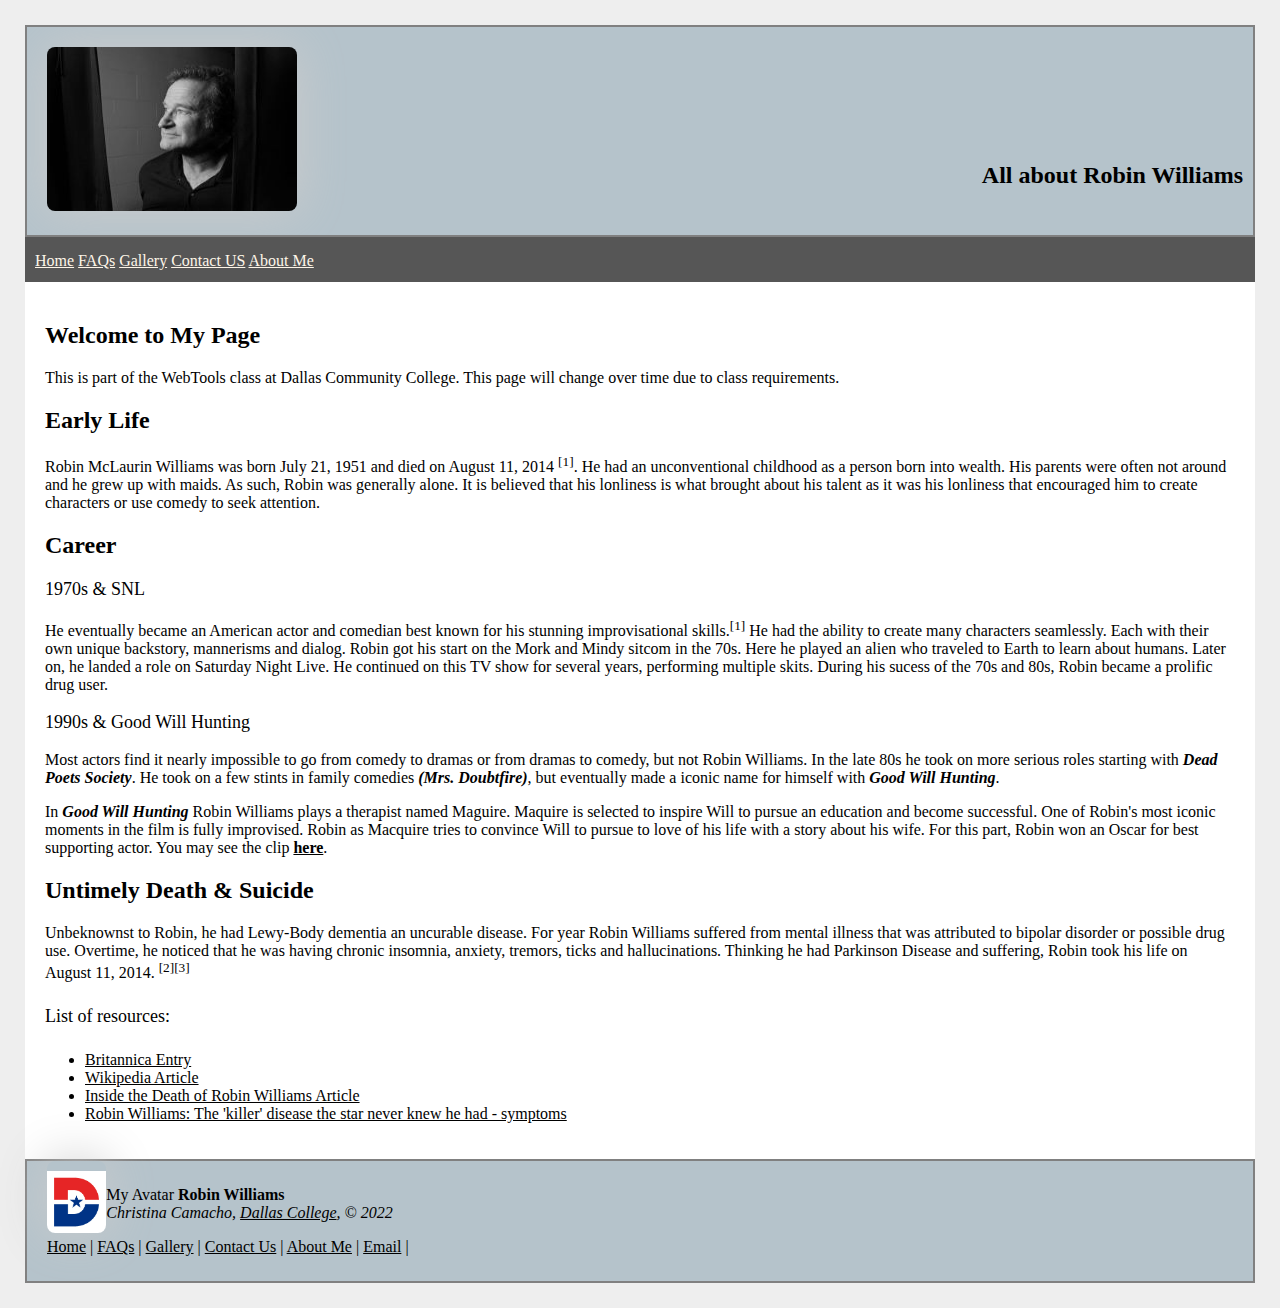
<file: index.html>
<!DOCTYPE html>
<html lang="en">

<head>
    <meta http-equiv="X-UA-Compatible" content="IE=edge">
    <meta http-equiv="Content-Type" content="text/html; charset=utf-8">
    <!--SEO-->
    <meta name="Robin Williams" content="Robin Williams, Actors,HMTL, DCCCD">
    <!--FAVICON-->
    <link rel="apple-touch-icon" sizes="57x57" href="favicon/apple-icon-57x57.png">
    <link rel="apple-touch-icon" sizes="60x60" href="favicon/apple-icon-60x60.png">
    <link rel="apple-touch-icon" sizes="72x72" href="favicon/apple-icon-72x72.png">
    <link rel="apple-touch-icon" sizes="76x76" href="favicon/apple-icon-76x76.png">
    <link rel="apple-touch-icon" sizes="114x114" href="favicon/apple-icon-114x114.png">
    <link rel="apple-touch-icon" sizes="120x120" href="favicon/apple-icon-120x120.png">
    <link rel="apple-touch-icon" sizes="144x144" href="favicon/apple-icon-144x144.png">
    <link rel="apple-touch-icon" sizes="152x152" href="favicon/apple-icon-152x152.png">
    <link rel="apple-touch-icon" sizes="180x180" href="favicon/apple-icon-180x180.png">
    <link rel="icon" type="image/png" sizes="192x192" href="favicon/android-icon-192x192.png">
    <link rel="icon" type="image/png" sizes="32x32" href="favicon/favicon-32x32.png">
    <link rel="icon" type="image/png" sizes="96x96" href="favicon/favicon-96x96.png">
    <link rel="icon" type="image/png" sizes="16x16" href="favicon/favicon-16x16.png">
    <link rel="manifest" href="favicon/manifest.json">
    <!--may be autogenerated-->
    <meta name="msapplication-TileColor" content="#ffffff">
    <meta name="msapplication-TileImage" content="favicon/ms-icon-144x144.png">
    <meta name="theme-color" content="#ffffff">
    <title>All about Robin Williams</title>
    <link rel="favicon.jpg" href="favicon/favicon.ico">
    <!--Responsive-->
    <meta name="viewport" content="width=device-width, initial-scale=1.0">
    <!--STYLE-->
    <style>
        @import url(style.css);
    </style>
</head>
<!--HEADER SECTION-->
<header>
		<img src="images/rw2-thumb.jpg" alt="Robin Williams Gaze" height="164" width="250">
	<h1>All about Robin Williams</h1>
</header>
<!--NAVIGATION-->
<nav>
    <a href="index.html">Home</a>
    <a href="faqs.html">FAQs</a>
    <a href="gallery.html">Gallery</a>
    <a href="contact-us.html">Contact US</a>
    <a href="aboutme.html">About Me</a>
</nav>
<!--BODY-->

<main>
	<h2>Welcome to My Page</h2>
	<p>
		This is part of the WebTools class at Dallas Community College. This page will change over time due to class
		requirements.
	</p>
	<h2>Early Life</h2>
	<p>
		Robin McLaurin Williams was born July 21, 1951 and died on August 11, 2014 <sup>[1]</sup>. He had an
		unconventional childhood as a person born into wealth. His parents were often not around and he grew up with
		maids. As
		such, Robin was generally alone. It is believed that his lonliness is what brought about his talent as it was
		his lonliness that encouraged him to create characters or use comedy to seek attention.
	</p>

	<h2>Career</h2>
	<h3>1970s &amp; SNL</h3>
	<p>
		He eventually became an American actor and comedian best known for his stunning improvisational
		skills.<sup>[1]</sup> He had the ability to create many characters seamlessly. Each with their own unique
		backstory,
		mannerisms and dialog. Robin got his start on the Mork and Mindy sitcom in the 70s. Here he played an alien who
		traveled to Earth to learn about humans. Later on, he landed a role on Saturday Night Live. He continued on
		this TV show for several years, performing multiple skits. During his sucess of the 70s and 80s, Robin became a
		prolific drug user.
	</p>

	<h3>1990s &amp; Good Will Hunting</h3>
	<p>
		Most actors find it nearly impossible to go from comedy to dramas or from dramas to comedy, but not Robin
		Williams. In the late 80s he took on more serious roles starting with
		<strong><em>Dead Poets Society</em></strong>. He took on a few stints in family comedies <em><strong>(Mrs.
				Doubtfire)</strong></em>, but eventually made a iconic name for himself with
		<strong><em>Good Will Hunting</em></strong>.
	</p>
	<p>
		In <strong><em>Good Will Hunting</em></strong> Robin Williams plays a therapist named Maguire. Maquire is
		selected to inspire Will to pursue an education and become successful. One of Robin's most iconic moments in the
		film is fully improvised. Robin as Macquire tries to convince Will to pursue to love of his life with a story
		about his wife. For this part, Robin won an Oscar for best supporting actor. You may see the clip
		<strong><a
				href="https://www.youtube.com/watch?time_continue=74&amp;v=z8mn3nLPSMY&amp;feature=emb_logo">here</a></strong>.
	</p>
	<h2 class="classExample2">Untimely Death &amp; Suicide</h2>
	<p>
		Unbeknownst to Robin, he had Lewy-Body dementia an uncurable disease. For year Robin Williams suffered from
		mental illness that was attributed to bipolar disorder or possible drug use. Overtime, he noticed that he was
		having chronic insomnia, anxiety, tremors, ticks and hallucinations. Thinking he had Parkinson Disease and
		suffering, Robin took his life on August 11, 2014. <sup>[2][3]</sup>
	</p>

	<h4>List of resources:</h4>
	<ul>
		<li><a href="https://www.britannica.com/biography/Robin-Williams">Britannica Entry </a></li>
		<li><a href="https://en.wikipedia.org/wiki/Robin_Williams">Wikipedia Article</a></li>
		<li><a href="https://allthatsinteresting.com/robin-williams-death">Inside the Death of Robin Williams
				Article</a></li>
		<li><a
				href="https://www.express.co.uk/life-style/health/1541042/robin-williams-health-lewy-body-dementia-parkinsons-disease-symptoms">Robin
				Williams: The 'killer' disease the star never knew he had - symptoms</a></li>
	</ul>
</main>
<div class="footer">
    <div class="float">
        <img src="images/DCLOGO_RGB_D_MARK.jpg" alt="DCLOGO" height="5%" width="5%">
        <p style="margin: 0; padding-top: 25px">
            My Avatar <strong> Robin Williams </strong>
        </p>
        <p style="margin: 0">
            <em>
                Christina Camacho,
                <a href="https://www.dallascollege.edu/">Dallas College</a>, &copy
                2022
            </em>
        </p>
        <p class="clear">
            <a href="index.html">Home</a> | <a href="faqs.html">FAQs</a> |
            <a href="gallery.html">Gallery</a> |
            <a href="contact-us.html">Contact Us</a> |
            <a href="about.html">About Me</a> |
            <a href="mailto:camacho.christina@gmail.com">Email</a> |
        </p>
    </div>
</div>
</html>
</file>
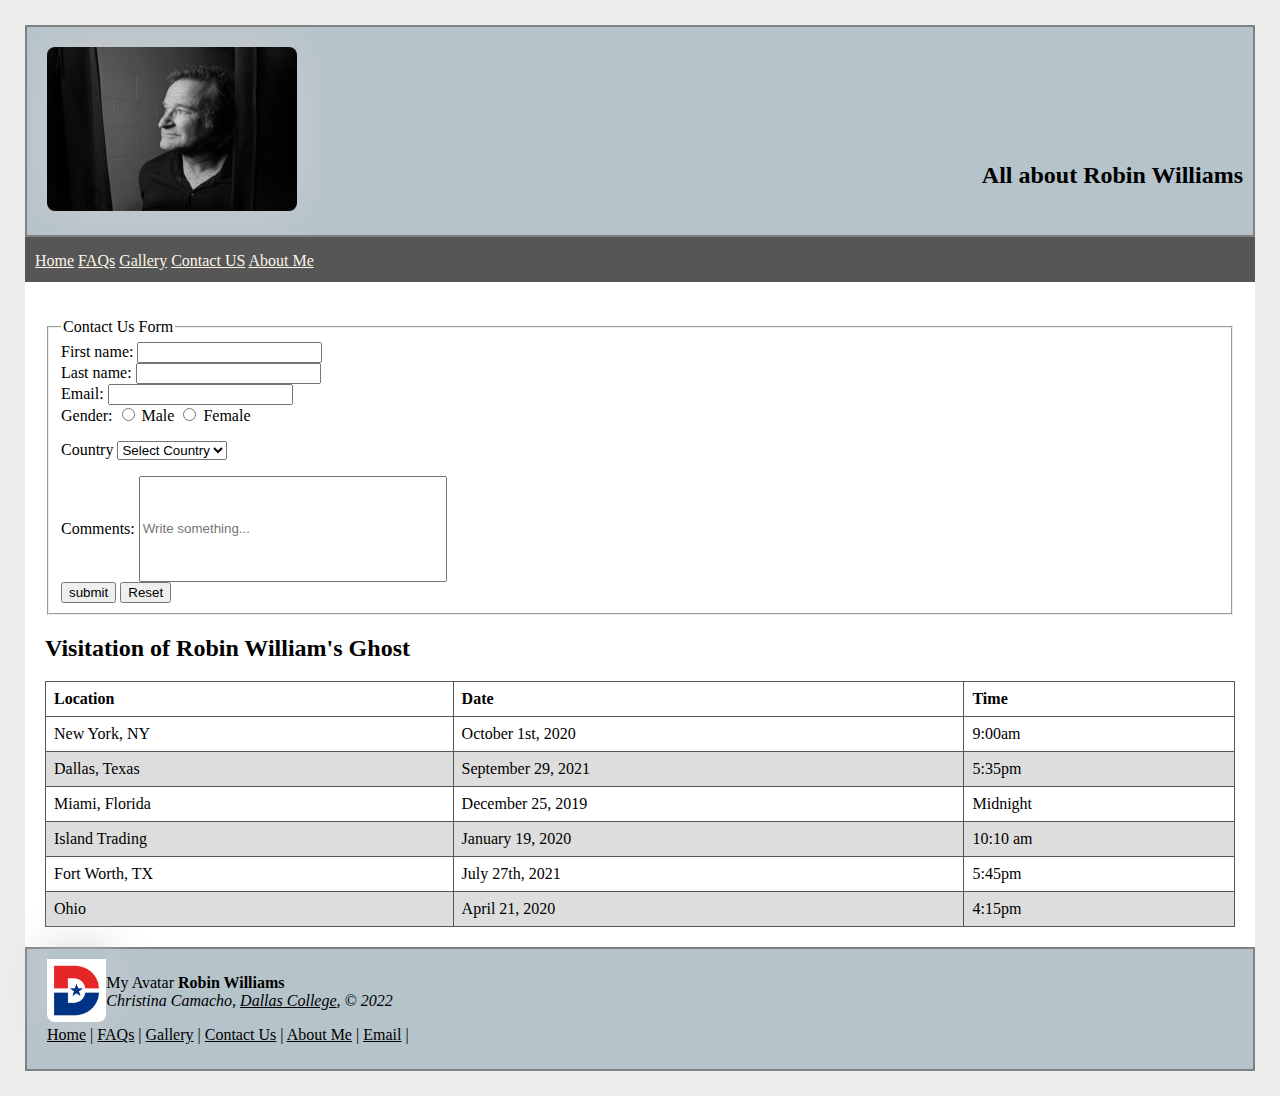
<file: contact-us-bak.html>
<!DOCTYPE html>
<html lang="en">

<head>
    <meta http-equiv="X-UA-Compatible" content="IE=edge">
    <meta http-equiv="Content-Type" content="text/html; charset=utf-8">
    <!--SEO-->
    <meta name="Robin Williams" content="Robin Williams, Actors,HMTL, DCCCD">
    <!--FAVICON-->
    <link rel="apple-touch-icon" sizes="57x57" href="favicon/apple-icon-57x57.png">
    <link rel="apple-touch-icon" sizes="60x60" href="favicon/apple-icon-60x60.png">
    <link rel="apple-touch-icon" sizes="72x72" href="favicon/apple-icon-72x72.png">
    <link rel="apple-touch-icon" sizes="76x76" href="favicon/apple-icon-76x76.png">
    <link rel="apple-touch-icon" sizes="114x114" href="favicon/apple-icon-114x114.png">
    <link rel="apple-touch-icon" sizes="120x120" href="favicon/apple-icon-120x120.png">
    <link rel="apple-touch-icon" sizes="144x144" href="favicon/apple-icon-144x144.png">
    <link rel="apple-touch-icon" sizes="152x152" href="favicon/apple-icon-152x152.png">
    <link rel="apple-touch-icon" sizes="180x180" href="favicon/apple-icon-180x180.png">
    <link rel="icon" type="image/png" sizes="192x192" href="favicon/android-icon-192x192.png">
    <link rel="icon" type="image/png" sizes="32x32" href="favicon/favicon-32x32.png">
    <link rel="icon" type="image/png" sizes="96x96" href="favicon/favicon-96x96.png">
    <link rel="icon" type="image/png" sizes="16x16" href="favicon/favicon-16x16.png">
    <link rel="manifest" href="favicon/manifest.json">
    <!--may be autogenerated-->
    <meta name="msapplication-TileColor" content="#ffffff">
    <meta name="msapplication-TileImage" content="favicon/ms-icon-144x144.png">
    <meta name="theme-color" content="#ffffff">
    <title>All about Robin Williams</title>
    <link rel="favicon.jpg" href="favicon/favicon.ico">
    <!--Responsive-->
    <meta name="viewport" content="width=device-width, initial-scale=1.0">
    <!--STYLE-->
    <style>
        @import url(style.css);
    </style>
</head>
<!--HEADER SECTION-->
<header>
		<img src="images/rw2-thumb.jpg" alt="Robin Williams Gaze" height="164" width="250">
	<h1>All about Robin Williams</h1>
</header>
<!--NAVIGATION-->
<nav>
  <a href="index.html">Home</a>
  <a href="faqs.html">FAQs</a>
  <a href="gallery.html">Gallery</a>
  <a href="contact-us.html">Contact US</a>
  <a href="aboutme.html">About Me</a>
</nav>
<!--BODY-->
<main>
<form id="myMailerForm" action="mailto:camacho.christina@gmail.com" method="post">
    <p>
		<FIELDSET>
			<LEGEND>Contact Us Form</LEGEND>
    <label>First name:</label> <INPUT type="text" name="firstname"><BR>
      <label>Last name:</label> <INPUT type="text" name="lastname"><BR>
        <label>Email:</label> <INPUT type="text" name="email"><BR>
      <label>Gender: </label>
    <INPUT type="radio" name="sex" value="Male"> Male
    <INPUT type="radio" name="sex" value="Female"> Female<BR>
		<p>Country <label for="country"></label>
    <select id="country" name="country">
      <option value="">Select Country</option>
      <option value="australia">Australia</option>
      <option value="canada">Canada</option>
      <option value="usa">USA</option>
      <option value="brazil">Brazil</option>
    </select></p>
    <label>Comments: </label>
		<INPUT  placeholder="Write something..." style="height:100px; width:300px" type="text" name="notes" ><BR>
    <INPUT type="submit" value="submit"> <INPUT type="reset">
</FIELDSET>
 </FORM>
 <h2>Visitation of Robin William's Ghost</h2>

<table
style = "border-collapse: collapse;
width: 100%;">
  <thead>
  <tr>
    <th>Location</th>
    <th>Date</th>
    <th>Time</th>
  </tr>
</thead>
<tbody>
  <tr>
    <td>New York, NY</td>
    <td>October 1st, 2020</td>
    <td>9:00am</td>
  </tr>
  <tr>
    <td>Dallas, Texas</td>
    <td>September 29, 2021</td>
    <td>5:35pm</td>
  </tr>
  <tr>
    <td>Miami, Florida</td>
    <td>December 25, 2019</td>
    <td>Midnight</td>
  </tr>
  <tr>
    <td>Island Trading</td>
    <td>January 19, 2020</td>
    <td>10:10 am</td>
  </tr>
  <tr>
    <td>Fort Worth, TX</td>
    <td>July 27th, 2021</td>
    <td>5:45pm</td>
  </tr>
  <tr>
    <td>Ohio</td>
    <td>April 21, 2020</td>
    <td>4:15pm</td>
  </tr>
</tbody>
</table>
</main>
<div class="footer">
  <div class="float">
      <img src="images/DCLOGO_RGB_D_MARK.jpg" alt="DCLOGO" height="5%" width="5%">
      <p style="margin: 0; padding-top: 25px">
          My Avatar <strong> Robin Williams </strong>
      </p>
      <p style="margin: 0">
          <em>
              Christina Camacho,
              <a href="https://www.dallascollege.edu/">Dallas College</a>, &copy
              2022
          </em>
      </p>
      <p class="clear">
          <a href="index.html">Home</a> | <a href="faqs.html">FAQs</a> |
          <a href="gallery.html">Gallery</a> |
          <a href="contact-us.html">Contact Us</a> |
          <a href="about.html">About Me</a> |
          <a href="mailto:camacho.christina@gmail.com">Email</a> |
      </p>
  </div>
</div>
</html>
</file>
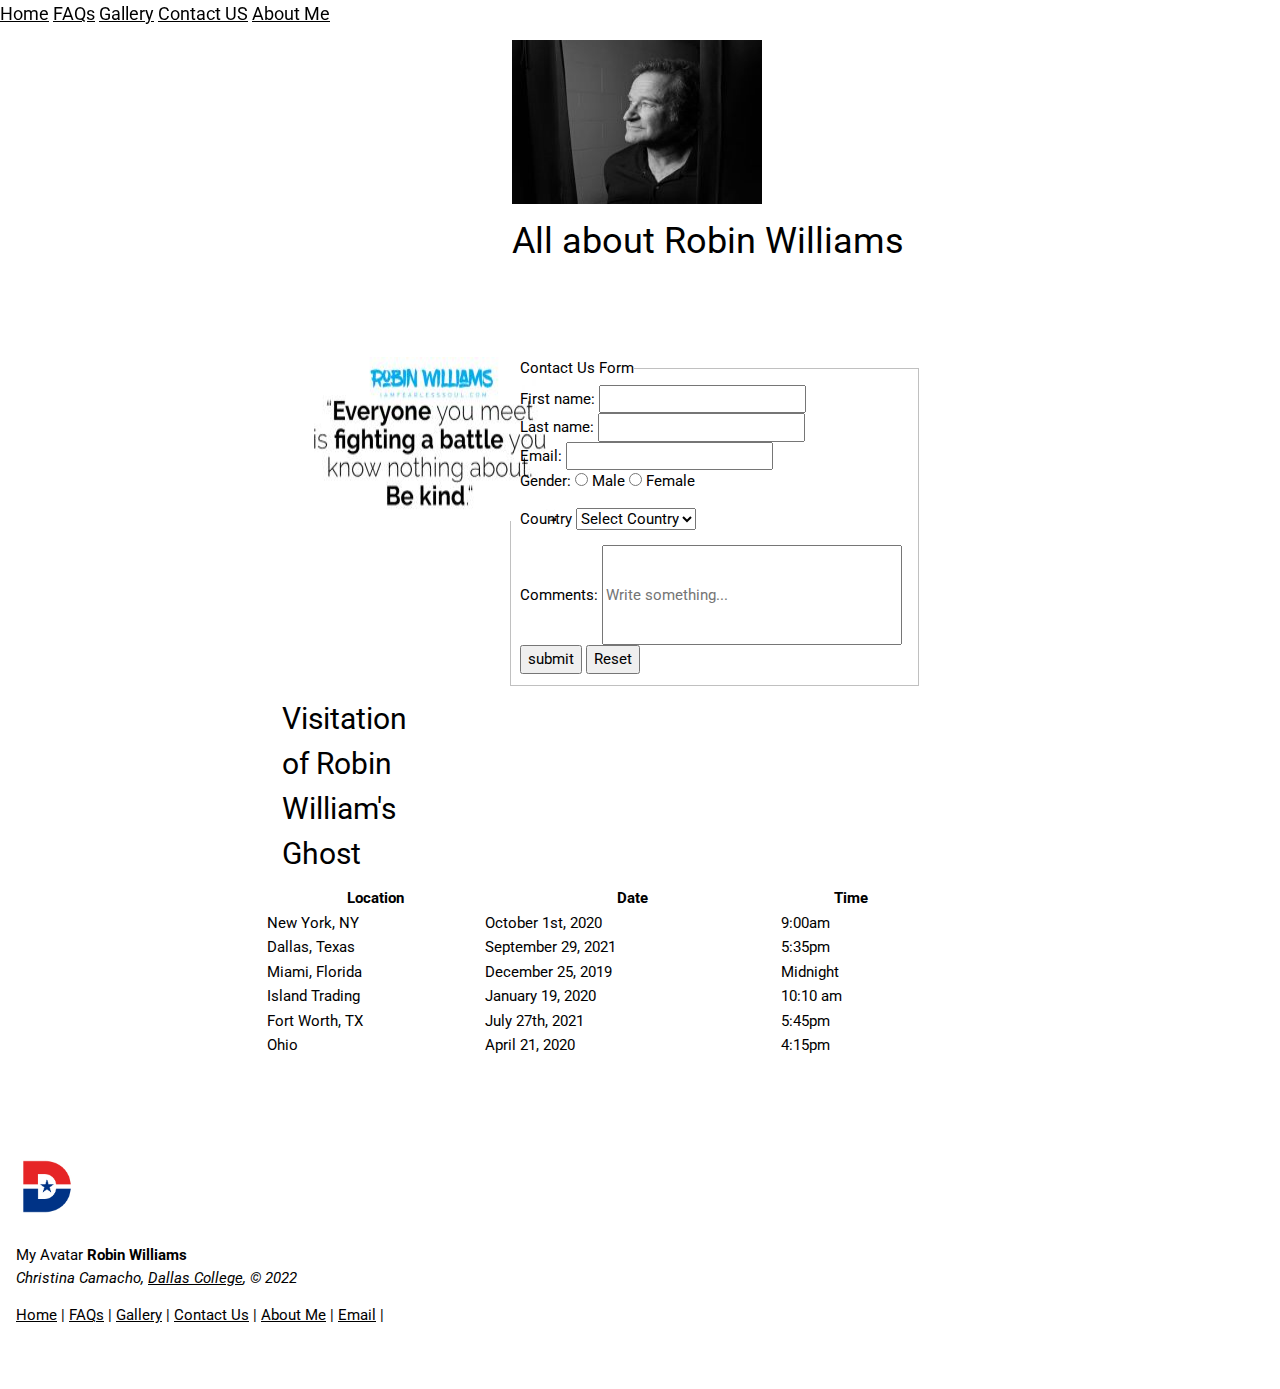
<file: contact-us.html>
<!DOCTYPE html>
<html lang="en">

<head>
    <meta http-equiv="X-UA-Compatible" content="IE=edge">
    <meta http-equiv="Content-Type" content="text/html; charset=utf-8">
    <!--SEO-->
    <meta name="Robin Williams" content="Robin Williams, Actors,HMTL, DCCCD">
    <!--FAVICON-->
    <link rel="apple-touch-icon" sizes="57x57" href="favicon/apple-icon-57x57.png">
    <link rel="apple-touch-icon" sizes="60x60" href="favicon/apple-icon-60x60.png">
    <link rel="apple-touch-icon" sizes="72x72" href="favicon/apple-icon-72x72.png">
    <link rel="apple-touch-icon" sizes="76x76" href="favicon/apple-icon-76x76.png">
    <link rel="apple-touch-icon" sizes="114x114" href="favicon/apple-icon-114x114.png">
    <link rel="apple-touch-icon" sizes="120x120" href="favicon/apple-icon-120x120.png">
    <link rel="apple-touch-icon" sizes="144x144" href="favicon/apple-icon-144x144.png">
    <link rel="apple-touch-icon" sizes="152x152" href="favicon/apple-icon-152x152.png">
    <link rel="apple-touch-icon" sizes="180x180" href="favicon/apple-icon-180x180.png">
    <link rel="icon" type="image/png" sizes="192x192" href="favicon/android-icon-192x192.png">
    <link rel="icon" type="image/png" sizes="32x32" href="favicon/favicon-32x32.png">
    <link rel="icon" type="image/png" sizes="96x96" href="favicon/favicon-96x96.png">
    <link rel="icon" type="image/png" sizes="16x16" href="favicon/favicon-16x16.png">
    <link rel="manifest" href="favicon/manifest.json">
    <!--may be autogenerated-->
    <meta name="msapplication-TileColor" content="#ffffff">
    <meta name="msapplication-TileImage" content="favicon/ms-icon-144x144.png">
    <meta name="theme-color" content="#ffffff">
    <title>All about Robin Williams</title>
    <link rel="favicon.jpg" href="favicon/favicon.ico">
    <!--Responsive-->
    <meta name="viewport" content="width=device-width, initial-scale=1.0">
    <!--STYLE-->
    <link rel="stylesheet" href="https://www.w3schools.com/w3css/4/w3.css">
    <link rel="stylesheet" href="https://www.w3schools.com/lib/w3-theme-black.css">
    <link rel="stylesheet" href="https://fonts.googleapis.com/css?family=Roboto">
    <link rel="stylesheet" href="https://cdnjs.cloudflare.com/ajax/libs/font-awesome/4.7.0/css/font-awesome.min.css">
    <style>
        html,
        body,
        h1,
        h2,
        h3,
        h4,
        h5,
        h6 {
            font-family: "Roboto", sans-serif;
        }
    </style>
</head>
<!--HEADER SECTION-->
<header style = "margin-left:40%;  padding-top: 40px;">
    <img src="images/rw2-thumb.jpg" alt="Robin Williams Gaze" height="164" width="250">
    <h1>All about Robin Williams</h1>
</header>
<!--NAVIGATION-->
<div class="w3-top">
    <div class="w3-bar w3-theme w3-top w3-left-align w3-large">
        <a href="index.html">Home</a>
        <a href="faqs.html">FAQs</a>
        <a href="gallery.html">Gallery</a>
        <a href="contact-us.html">Contact US</a>
        <a href="aboutme.html">About Me</a>
    </div>
</div>
<!--BODY-->
<div class="w3-main" style="margin-left:250px">
    <div class="w3-row w3-padding-64">
        <div class="w3-twothird w3-container">
            <figure class="w3-quarter">
                <a href="images/rw6-lg.jpg" target="images/rw6-thumb.jpg"><img src="images/rw6-thumb.jpg"
                        alt="Robin Williams Shocked" height="164" width="250"></a>
            </figure>
            <form id="myMailerForm" action="mailto:camacho.christina@gmail.com" method="post">
                <p>
                <FIELDSET>
                    <LEGEND>Contact Us Form</LEGEND>
                    <label>First name:</label> <INPUT type="text" name="firstname"><BR>
                    <label>Last name:</label> <INPUT type="text" name="lastname"><BR>
                    <label>Email:</label> <INPUT type="text" name="email"><BR>
                    <label>Gender: </label>
                    <INPUT type="radio" name="sex" value="Male"> Male
                    <INPUT type="radio" name="sex" value="Female"> Female<BR>
                    <p>Country <label for="country"></label>
                        <select id="country" name="country">
                            <option value="">Select Country</option>
                            <option value="australia">Australia</option>
                            <option value="canada">Canada</option>
                            <option value="usa">USA</option>
                            <option value="brazil">Brazil</option>
                        </select>
                    </p>
                    <label>Comments: </label>
                    <INPUT placeholder="Write something..." style="height:100px; width:300px" type="text"
                        name="notes"><BR>
                    <INPUT type="submit" value="submit"> <INPUT type="reset">
                </FIELDSET>
            </FORM>
            <div class="w3-row-padding w3-theme-l1" id="work">
                <div class="w3-quarter">
                    <h2>Visitation of Robin William's Ghost</h2>
                </div>
            </div>

            <table style="border-collapse: collapse;
width: 100%;">
                <thead>
                    <tr>
                        <th>Location</th>
                        <th>Date</th>
                        <th>Time</th>
                    </tr>
                </thead>
                <tbody>
                    <tr>
                        <td>New York, NY</td>
                        <td>October 1st, 2020</td>
                        <td>9:00am</td>
                    </tr>
                    <tr>
                        <td>Dallas, Texas</td>
                        <td>September 29, 2021</td>
                        <td>5:35pm</td>
                    </tr>
                    <tr>
                        <td>Miami, Florida</td>
                        <td>December 25, 2019</td>
                        <td>Midnight</td>
                    </tr>
                    <tr>
                        <td>Island Trading</td>
                        <td>January 19, 2020</td>
                        <td>10:10 am</td>
                    </tr>
                    <tr>
                        <td>Fort Worth, TX</td>
                        <td>July 27th, 2021</td>
                        <td>5:45pm</td>
                    </tr>
                    <tr>
                        <td>Ohio</td>
                        <td>April 21, 2020</td>
                        <td>4:15pm</td>
                    </tr>
                </tbody>
            </table>
        </div>
    </div>
</div>

<footer id="myFooter">
    <div class="w3-container w3-theme-l2 w3-padding-32">
        <img src="images/DCLOGO_RGB_D_MARK.jpg" alt="DCLOGO" height="5%" width="5%">
        <p style="margin: 0; padding-top: 25px">
            My Avatar <strong> Robin Williams </strong>
        </p>
        <p style="margin: 0">
            <em>
                Christina Camacho,
                <a href="https://www.dallascollege.edu/">Dallas College</a>, &copy
                2022
            </em>
        </p>
        <p class="clear">
            <a href="index.html">Home</a> | <a href="faqs.html">FAQs</a> |
            <a href="gallery.html">Gallery</a> |
            <a href="contact-us.html">Contact Us</a> |
            <a href="about.html">About Me</a> |
            <a href="mailto:camacho.christina@gmail.com">Email</a> |
        </p>
        <div class="w3-container w3-theme-l1">
            <p><a href="" target="_blank"></a></p>
        </div>
</footer>

</html>
</file>
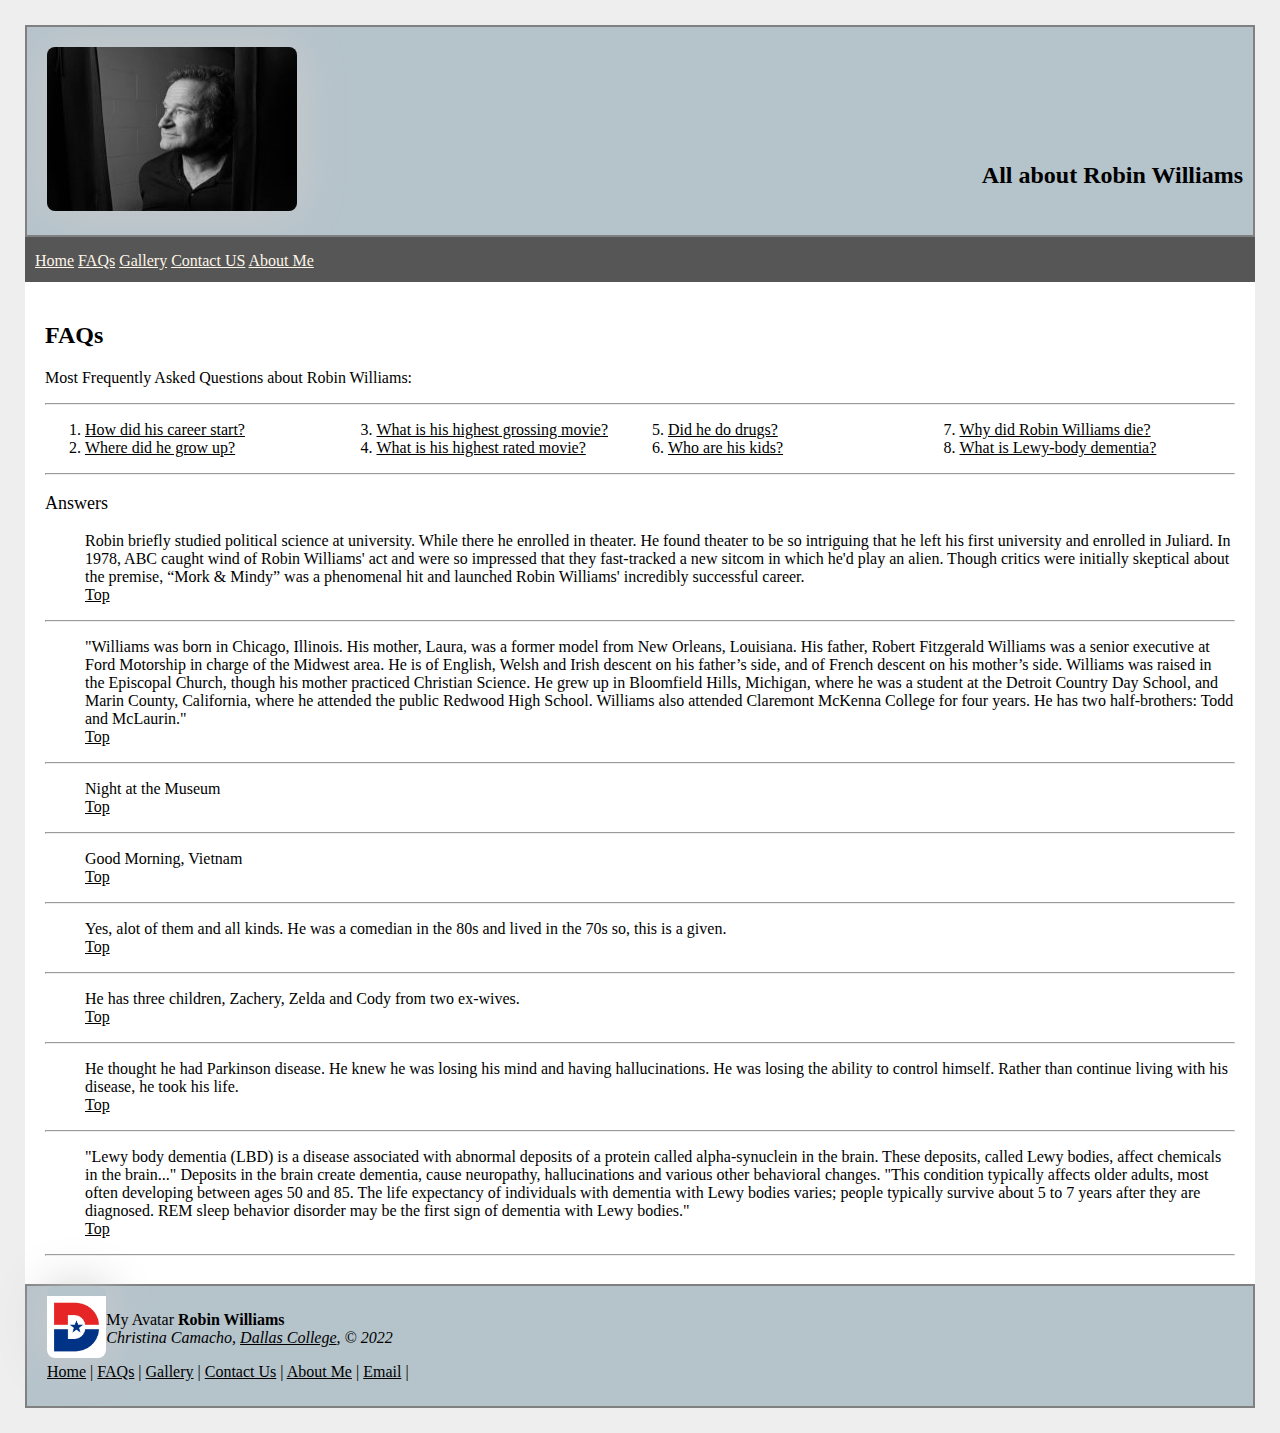
<file: faqs.html>
<!DOCTYPE html>
<html lang="en">

<head>
    <meta http-equiv="X-UA-Compatible" content="IE=edge">
    <meta http-equiv="Content-Type" content="text/html; charset=utf-8">
    <!--SEO-->
    <meta name="Robin Williams" content="Robin Williams, Actors,HMTL, DCCCD">
    <!--FAVICON-->
    <link rel="apple-touch-icon" sizes="57x57" href="favicon/apple-icon-57x57.png">
    <link rel="apple-touch-icon" sizes="60x60" href="favicon/apple-icon-60x60.png">
    <link rel="apple-touch-icon" sizes="72x72" href="favicon/apple-icon-72x72.png">
    <link rel="apple-touch-icon" sizes="76x76" href="favicon/apple-icon-76x76.png">
    <link rel="apple-touch-icon" sizes="114x114" href="favicon/apple-icon-114x114.png">
    <link rel="apple-touch-icon" sizes="120x120" href="favicon/apple-icon-120x120.png">
    <link rel="apple-touch-icon" sizes="144x144" href="favicon/apple-icon-144x144.png">
    <link rel="apple-touch-icon" sizes="152x152" href="favicon/apple-icon-152x152.png">
    <link rel="apple-touch-icon" sizes="180x180" href="favicon/apple-icon-180x180.png">
    <link rel="icon" type="image/png" sizes="192x192" href="favicon/android-icon-192x192.png">
    <link rel="icon" type="image/png" sizes="32x32" href="favicon/favicon-32x32.png">
    <link rel="icon" type="image/png" sizes="96x96" href="favicon/favicon-96x96.png">
    <link rel="icon" type="image/png" sizes="16x16" href="favicon/favicon-16x16.png">
    <link rel="manifest" href="favicon/manifest.json">
    <!--may be autogenerated-->
    <meta name="msapplication-TileColor" content="#ffffff">
    <meta name="msapplication-TileImage" content="favicon/ms-icon-144x144.png">
    <meta name="theme-color" content="#ffffff">
    <title>All about Robin Williams</title>
    <link rel="favicon.jpg" href="favicon/favicon.ico">
    <!--Responsive-->
    <meta name="viewport" content="width=device-width, initial-scale=1.0">
    <!--STYLE-->
    <style>
        @import url(style.css);
    </style>
</head>
<!--HEADER SECTION-->
<header>
		<img src="images/rw2-thumb.jpg" alt="Robin Williams Gaze" height="164" width="250">
	<h1>All about Robin Williams</h1>
</header>
<!--NAVIGATION-->
<nav>
    <a href="index.html">Home</a>
    <a href="faqs.html">FAQs</a>
    <a href="gallery.html">Gallery</a>
    <a href="contact-us.html">Contact US</a>
    <a href="aboutme.html">About Me</a>
</nav>
<!--BODY-->
<main>
<h2>FAQs</h2>
<p>Most Frequently Asked Questions about Robin Williams:</p>
<hr>
<ol style="column-count:4;">
    <li><a href="#1">How did his career start? </a></li>
    <li><a href="#2">Where did he grow up?</a></li>
    <li><a href="#3">What is his highest grossing movie?</a></li>
    <li><a href="#4">What is his highest rated movie?</a></li>
    <li><a href="#5">Did he do drugs?</a></li>
    <li><a href="#6">Who are his kids?</a></li>
    <li><a href="#7">Why did Robin Williams die?</a></li>
    <li><a href="#8">What is Lewy-body dementia?</a></li>
</ol>

<hr>
<h3>Answers</h3>
<dl>
    <dt id="1"></dt>
    <dd>Robin briefly studied political science at university. While there he enrolled in theater. He found theater to
        be so intriguing that he left his first university and enrolled in Juliard. 
        In 1978, ABC caught wind of Robin Williams' act and were so impressed that they fast-tracked a new sitcom in which he'd play an alien. Though critics were initially skeptical about the premise, “Mork & Mindy” was a phenomenal hit and launched Robin Williams' incredibly successful career.
    </dd>
    <dd><a href="#top">Top</a></dd>
</dl>
<hr>
<dl>
    <dt id="2"></dt>
    <dd>"Williams was born in Chicago, Illinois. His mother, Laura, was a former model from New Orleans, Louisiana. His father, Robert Fitzgerald Williams was a senior executive at Ford Motorship in charge of the Midwest area. He is of English, Welsh and Irish descent on his father’s side, and of French descent on his mother’s side. Williams was raised in the Episcopal Church, though his mother practiced Christian Science. He grew up in Bloomfield Hills, Michigan, where he was a student at the Detroit Country Day School, and Marin County, California, where he attended the public Redwood High School. Williams also attended Claremont McKenna College for four years. He has two half-brothers: Todd and McLaurin."</dd>
    <dd><a href="#top">Top</a></dd>
</dl>
<hr>
<dl>
    <dt id="3"></dt>
    <dd>Night at the Museum</dd>
    <dd><a href="#top">Top</a></dd>
</dl>
<hr>
<dl>
    <dt id="4"></dt>
    <dd>Good Morning, Vietnam</dd>
    <dd><a href="#top">Top</a></dd>
</dl>
<hr>
<dl>
    <dt id="5"></dt>
    <dd>Yes, alot of them and all kinds. He was a comedian in the 80s and lived in the 70s so, this is a given.</dd>
    <dd><a href="#top">Top</a></dd>
</dl>
<hr>
<dl>
    <dt id="6"></dt>
    <dd>He has three children, Zachery, Zelda and Cody from two ex-wives.</dd>
    <dd><a href="#top">Top</a></dd>
</dl>
<hr>
<dl>
    <dt id="7"></dt>
    <dd>He thought he had Parkinson disease. He knew he was losing his mind and having hallucinations. He was losing the
        ability to control himself. Rather than continue living with his disease, he took his life.</dd>
    <dd><a href="#top">Top</a></dd>
</dl>
<hr>
<dl>
    <dt id="8"></dt>
    <dd>"Lewy body dementia (LBD) is a disease associated with abnormal deposits of a protein called alpha-synuclein in the brain. These deposits, called Lewy bodies, affect chemicals in the brain..." 
        Deposits in the brain create dementia, cause neuropathy, hallucinations and various other behavioral changes. "This condition typically affects older adults, most often developing between ages 50 and 85. The life expectancy of individuals with dementia with Lewy bodies varies; people typically survive about 5 to 7 years after they are diagnosed. REM sleep behavior disorder may be the first sign of dementia with Lewy bodies."</dd>
    <dd><a href="#top">Top</a></dd>
</dl>
<hr>
</main>
<div class="footer">
    <div class="float">
        <img src="images/DCLOGO_RGB_D_MARK.jpg" alt="DCLOGO" height="5%" width="5%">
        <p style="margin: 0; padding-top: 25px">
            My Avatar <strong> Robin Williams </strong>
        </p>
        <p style="margin: 0">
            <em>
                Christina Camacho,
                <a href="https://www.dallascollege.edu/">Dallas College</a>, &copy
                2022
            </em>
        </p>
        <p class="clear">
            <a href="index.html">Home</a> | <a href="faqs.html">FAQs</a> |
            <a href="gallery.html">Gallery</a> |
            <a href="contact-us.html">Contact Us</a> |
            <a href="about.html">About Me</a> |
            <a href="mailto:camacho.christina@gmail.com">Email</a> |
        </p>
    </div>
</div>
</html>
</file>
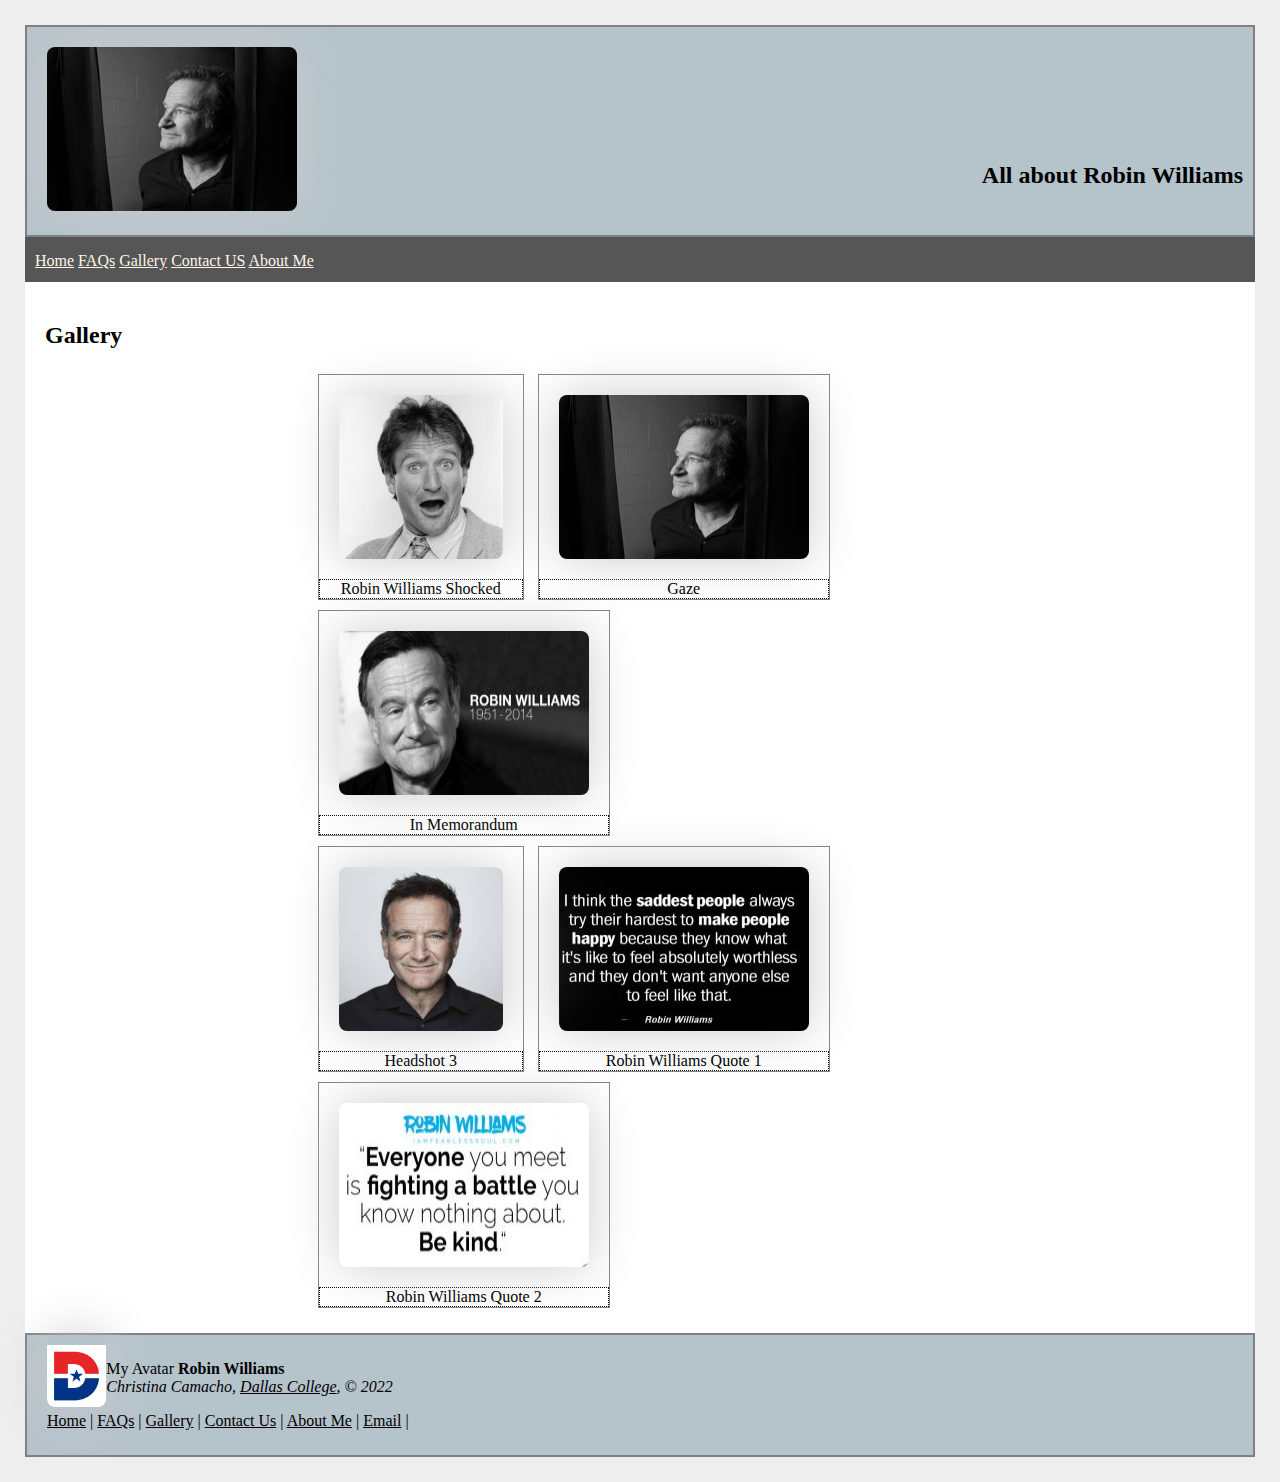
<file: gallery-bak1.html>
<!DOCTYPE html>
<html lang="en">

<head>
    <meta http-equiv="X-UA-Compatible" content="IE=edge">
    <meta http-equiv="Content-Type" content="text/html; charset=utf-8">
    <!--SEO-->
    <meta name="Robin Williams" content="Robin Williams, Actors,HMTL, DCCCD">
    <!--FAVICON-->
    <link rel="apple-touch-icon" sizes="57x57" href="favicon/apple-icon-57x57.png">
    <link rel="apple-touch-icon" sizes="60x60" href="favicon/apple-icon-60x60.png">
    <link rel="apple-touch-icon" sizes="72x72" href="favicon/apple-icon-72x72.png">
    <link rel="apple-touch-icon" sizes="76x76" href="favicon/apple-icon-76x76.png">
    <link rel="apple-touch-icon" sizes="114x114" href="favicon/apple-icon-114x114.png">
    <link rel="apple-touch-icon" sizes="120x120" href="favicon/apple-icon-120x120.png">
    <link rel="apple-touch-icon" sizes="144x144" href="favicon/apple-icon-144x144.png">
    <link rel="apple-touch-icon" sizes="152x152" href="favicon/apple-icon-152x152.png">
    <link rel="apple-touch-icon" sizes="180x180" href="favicon/apple-icon-180x180.png">
    <link rel="icon" type="image/png" sizes="192x192" href="favicon/android-icon-192x192.png">
    <link rel="icon" type="image/png" sizes="32x32" href="favicon/favicon-32x32.png">
    <link rel="icon" type="image/png" sizes="96x96" href="favicon/favicon-96x96.png">
    <link rel="icon" type="image/png" sizes="16x16" href="favicon/favicon-16x16.png">
    <link rel="manifest" href="favicon/manifest.json">
    <!--may be autogenerated-->
    <meta name="msapplication-TileColor" content="#ffffff">
    <meta name="msapplication-TileImage" content="favicon/ms-icon-144x144.png">
    <meta name="theme-color" content="#ffffff">
    <title>All about Robin Williams</title>
    <link rel="favicon.jpg" href="favicon/favicon.ico">
    <!--Responsive-->
    <meta name="viewport" content="width=device-width, initial-scale=1.0">
    <!--STYLE-->
    <style>
        @import url(style.css);
    </style>
</head>
<!--HEADER SECTION-->
<header>
    <img src="images/rw2-thumb.jpg" alt="Robin Williams Gaze" height="164" width="250">
    <h1>All about Robin Williams</h1>
</header>
<!--NAVIGATION-->
<nav>
    <a href="index.html">Home</a>
    <a href="faqs.html">FAQs</a>
    <a href="gallery.html">Gallery</a>
    <a href="contact-us.html">Contact US</a>
    <a href="aboutme.html">About Me</a>
</nav>
<!--BODY-->
<main>
    <h2>Gallery</h2>
    <div class="center">
        <figure>
            <a href="images/rw1-lg.jpg" target="images/rw1-thumb.jpg"><img src="images/rw1-thumb.jpg"
                    alt="Robin Williams Shocked" height="164" width="164"></a>
            <figcaption>Robin Williams Shocked</figcaption>
        </figure>

        <figure>
            <a href="images/rw2-lg.jpg" target="images/rw2-thumb.jpg"><img src="images/rw2-thumb.jpg"
                    alt="Robin Williams Shocked" height="164" width="250"></a>
            <figcaption>Gaze</figcaption>
        </figure>

        <figure>
            <a href="images/rw3-lg.jpg" target="images/rw3-thumb.jpg"><img src="images/rw3-thumb.jpg"
                    alt="Robin Williams Shocked" height="164" width="250"></a>
            <figcaption>In Memorandum</figcaption>
        </figure>
    </div>

    <div class="center">
        <figure>
            <a href="images/rw4-lg.jpg" target="images/rw4-thumb.jpg"><img src="images/rw4-thumb.jpg"
                    alt="Robin Williams Shocked" height="164" width="164"></a>
            <figcaption>Headshot 3</figcaption>
        </figure>

        <figure>
            <a href="images/rw5-lg.jpg" target="images/rw5-thumb.jpg"><img src="images/rw5-thumb.jpg"
                    alt="Robin Williams Shocked" height="164" width="250"></a>
            <figcaption>Robin Williams Quote 1</figcaption>
        </figure>

        <figure>
            <a href="images/rw6-lg.jpg" target="images/rw6-thumb.jpg"><img src="images/rw6-thumb.jpg"
                    alt="Robin Williams Shocked" height="164" width="250"></a>
            <figcaption>Robin Williams Quote 2</figcaption>
        </figure>
    </div>
</main>
<div class="footer">
    <div class="float">
        <img src="images/DCLOGO_RGB_D_MARK.jpg" alt="DCLOGO" height="5%" width="5%">
        <p style="margin: 0; padding-top: 25px">
            My Avatar <strong> Robin Williams </strong>
        </p>
        <p style="margin: 0">
            <em>
                Christina Camacho,
                <a href="https://www.dallascollege.edu/">Dallas College</a>, &copy
                2022
            </em>
        </p>
        <p class="clear">
            <a href="index.html">Home</a> | <a href="faqs.html">FAQs</a> |
            <a href="gallery.html">Gallery</a> |
            <a href="contact-us.html">Contact Us</a> |
            <a href="about.html">About Me</a> |
            <a href="mailto:camacho.christina@gmail.com">Email</a> |
        </p>
    </div>
</div>
</html>
</file>
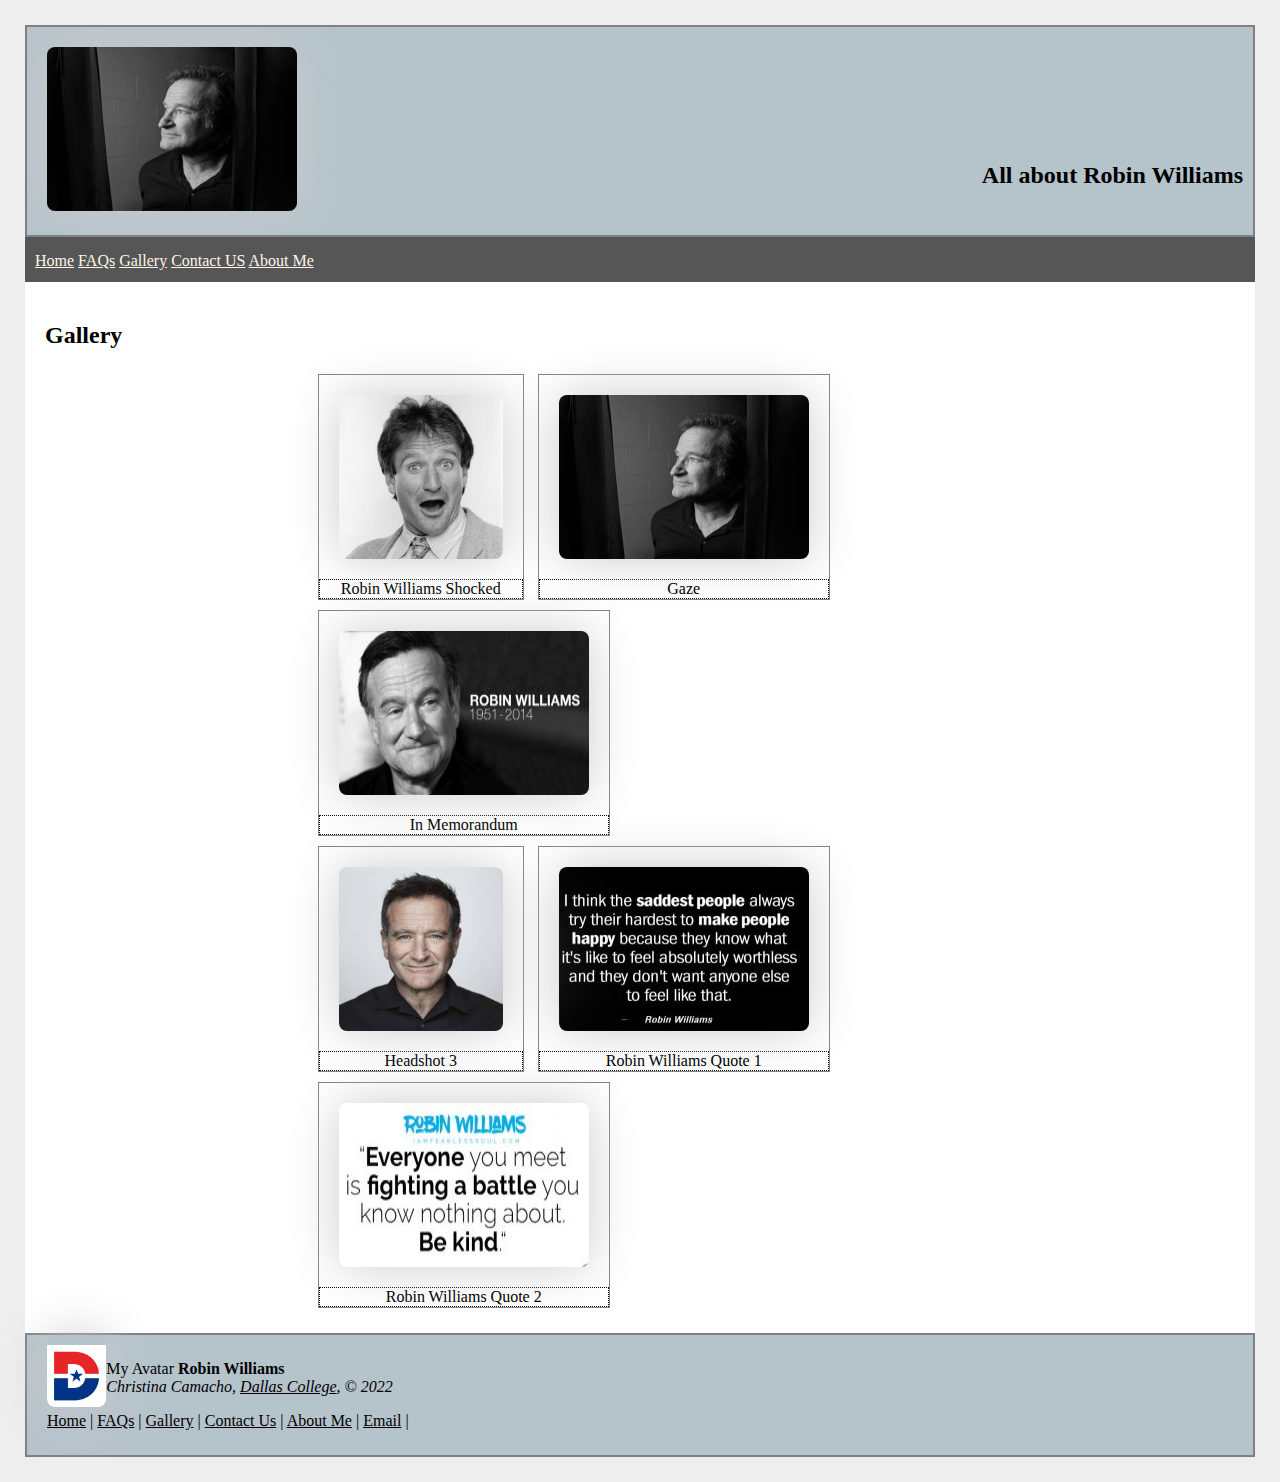
<file: gallery.html>
<!DOCTYPE html>
<html lang="en">

<head>
    <meta http-equiv="X-UA-Compatible" content="IE=edge">
    <meta http-equiv="Content-Type" content="text/html; charset=utf-8">
    <!--SEO-->
    <meta name="Robin Williams" content="Robin Williams, Actors,HMTL, DCCCD">
    <!--FAVICON-->
    <link rel="apple-touch-icon" sizes="57x57" href="favicon/apple-icon-57x57.png">
    <link rel="apple-touch-icon" sizes="60x60" href="favicon/apple-icon-60x60.png">
    <link rel="apple-touch-icon" sizes="72x72" href="favicon/apple-icon-72x72.png">
    <link rel="apple-touch-icon" sizes="76x76" href="favicon/apple-icon-76x76.png">
    <link rel="apple-touch-icon" sizes="114x114" href="favicon/apple-icon-114x114.png">
    <link rel="apple-touch-icon" sizes="120x120" href="favicon/apple-icon-120x120.png">
    <link rel="apple-touch-icon" sizes="144x144" href="favicon/apple-icon-144x144.png">
    <link rel="apple-touch-icon" sizes="152x152" href="favicon/apple-icon-152x152.png">
    <link rel="apple-touch-icon" sizes="180x180" href="favicon/apple-icon-180x180.png">
    <link rel="icon" type="image/png" sizes="192x192" href="favicon/android-icon-192x192.png">
    <link rel="icon" type="image/png" sizes="32x32" href="favicon/favicon-32x32.png">
    <link rel="icon" type="image/png" sizes="96x96" href="favicon/favicon-96x96.png">
    <link rel="icon" type="image/png" sizes="16x16" href="favicon/favicon-16x16.png">
    <link rel="manifest" href="favicon/manifest.json">
    <!--may be autogenerated-->
    <meta name="msapplication-TileColor" content="#ffffff">
    <meta name="msapplication-TileImage" content="favicon/ms-icon-144x144.png">
    <meta name="theme-color" content="#ffffff">
    <title>All about Robin Williams</title>
    <link rel="favicon.jpg" href="favicon/favicon.ico">
    <!--Responsive-->
    <meta name="viewport" content="width=device-width, initial-scale=1.0">
    <!--STYLE-->
    <style>
        @import url(style.css);
    </style>
</head>
<!--HEADER SECTION-->
<header>
    <img src="images/rw2-thumb.jpg" alt="Robin Williams Gaze" height="164" width="250">
    <h1>All about Robin Williams</h1>
</header>
<!--NAVIGATION-->
<nav>
    <a href="index.html">Home</a>
    <a href="faqs.html">FAQs</a>
    <a href="gallery.html">Gallery</a>
    <a href="contact-us.html">Contact US</a>
    <a href="aboutme.html">About Me</a>
</nav>
<!--BODY-->
<main>
    <h2>Gallery</h2>
    <div class="center">
        <figure>
            <a href="images/rw1-lg.jpg" target="images/rw1-thumb.jpg"><img src="images/rw1-thumb.jpg"
                    alt="Robin Williams Shocked" height="164" width="164"></a>
            <figcaption>Robin Williams Shocked</figcaption>
        </figure>

        <figure>
            <a href="images/rw2-lg.jpg" target="images/rw2-thumb.jpg"><img src="images/rw2-thumb.jpg"
                    alt="Robin Williams Shocked" height="164" width="250"></a>
            <figcaption>Gaze</figcaption>
        </figure>

        <figure>
            <a href="images/rw3-lg.jpg" target="images/rw3-thumb.jpg"><img src="images/rw3-thumb.jpg"
                    alt="Robin Williams Shocked" height="164" width="250"></a>
            <figcaption>In Memorandum</figcaption>
        </figure>
    </div>

    <div class="center">
        <figure>
            <a href="images/rw4-lg.jpg" target="images/rw4-thumb.jpg"><img src="images/rw4-thumb.jpg"
                    alt="Robin Williams Shocked" height="164" width="164"></a>
            <figcaption>Headshot 3</figcaption>
        </figure>

        <figure>
            <a href="images/rw5-lg.jpg" target="images/rw5-thumb.jpg"><img src="images/rw5-thumb.jpg"
                    alt="Robin Williams Shocked" height="164" width="250"></a>
            <figcaption>Robin Williams Quote 1</figcaption>
        </figure>

        <figure>
            <a href="images/rw6-lg.jpg" target="images/rw6-thumb.jpg"><img src="images/rw6-thumb.jpg"
                    alt="Robin Williams Shocked" height="164" width="250"></a>
            <figcaption>Robin Williams Quote 2</figcaption>
        </figure>
    </div>
</main>
<div class="footer">
    <div class="float">
        <img src="images/DCLOGO_RGB_D_MARK.jpg" alt="DCLOGO" height="5%" width="5%">
        <p style="margin: 0; padding-top: 25px">
            My Avatar <strong> Robin Williams </strong>
        </p>
        <p style="margin: 0">
            <em>
                Christina Camacho,
                <a href="https://www.dallascollege.edu/">Dallas College</a>, &copy
                2022
            </em>
        </p>
        <p class="clear">
            <a href="index.html">Home</a> | <a href="faqs.html">FAQs</a> |
            <a href="gallery.html">Gallery</a> |
            <a href="contact-us.html">Contact Us</a> |
            <a href="about.html">About Me</a> |
            <a href="mailto:camacho.christina@gmail.com">Email</a> |
        </p>
    </div>
</div>
</html>
</file>
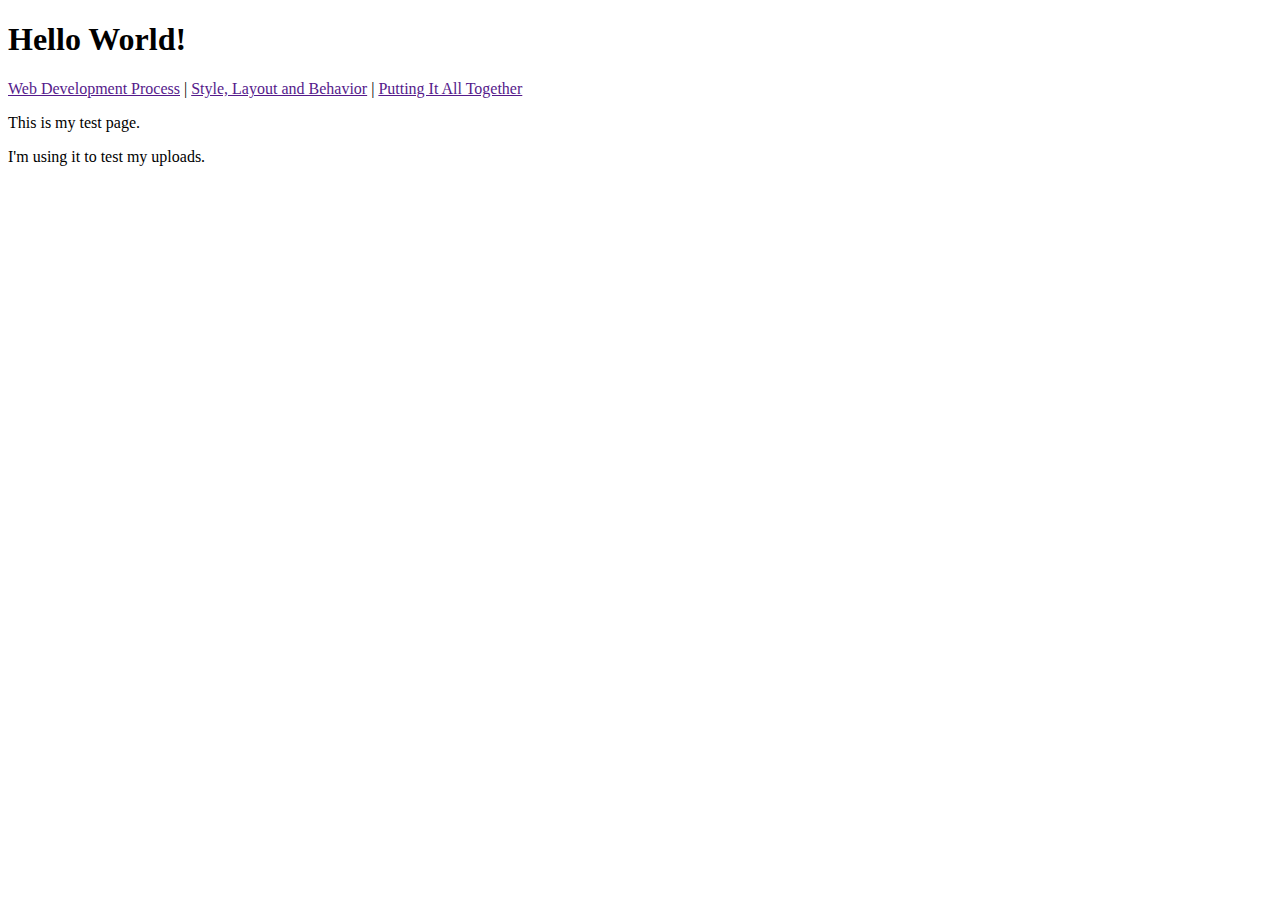
<file: test.html>
<!DOCTYPE html>
<html lang="en">

   <head>
      <meta charset="UTF-8">
      <meta http-equiv="X-UA-Compatible" content="IE=edge">
      <meta name="viewport" content="width=device-width, initial-scale=1.0">
      <title>Test Page</title>
   </head>

   <body>
      <h1>Hello World!</h1>
      <nav>
         <a href="">Web Development Process</a> |
         <a href="">Style, Layout and Behavior</a> |
         <a href="">Putting It All Together</a>
      </nav>
      <p>This is my test page.</p>
      <p>I'm using it to test my uploads.</p>
   </body>

</html>
</file>
